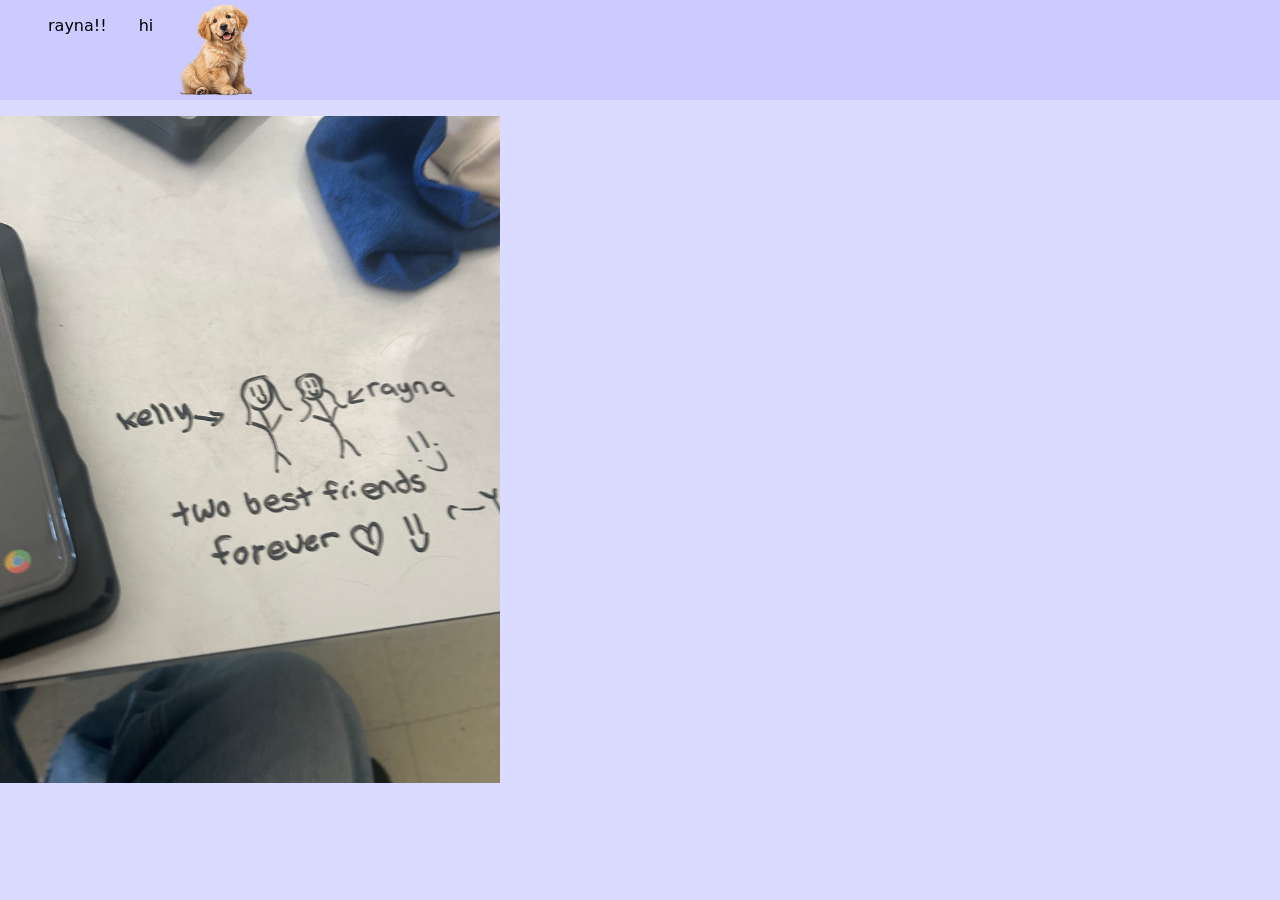
<file: index.html>
<!DOCTYPE html>
<html>
<head>
<title>RAYNAAA</title>
<meta charset="utf-8">
    <meta name="viewport" content="width=device-width, initial-scale=1">
    <title>Home</title>
	<link rel="stylesheet" href="style.css" />
   <link href="https://cdn.jsdelivr.net/npm/bootstrap@5.3.3/dist/css/bootstrap.min.css" rel="stylesheet">
  <script src="https://cdn.jsdelivr.net/npm/bootstrap@5.3.3/dist/js/bootstrap.bundle.min.js"></script>

</head>
  <body style="background-color: #dbdbff;"></body>

<ul>
      <a href="https://kelly-wininger.github.io/Cupcakes/index.html" class="logo-link">
    <img src="img/doggy.png" alt="Company Logo" class="logo-img" style="width: 100px;">
  </a>
  <li><a href="index.html">rayna!!</a></li>
  <li><a href="page2.html">hi</a></li>

</ul>
<img src="img/IMG_6716.jpeg" alt="Company Logo" class="logo-img" style="width: 500px;"> 
    <script src="https://cdn.jsdelivr.net/npm/bootstrap@5.2.3/dist/js/bootstrap.bundle.min.js" integrity="sha384-kenU1KFdBIe4zVF0s0G1M5b4hcpxyD9F7jL+jjXkk+Q2h455rYXK/7HAuoJl+0I4" crossorigin="anonymous"></script>
  </body>
</html>
</file>
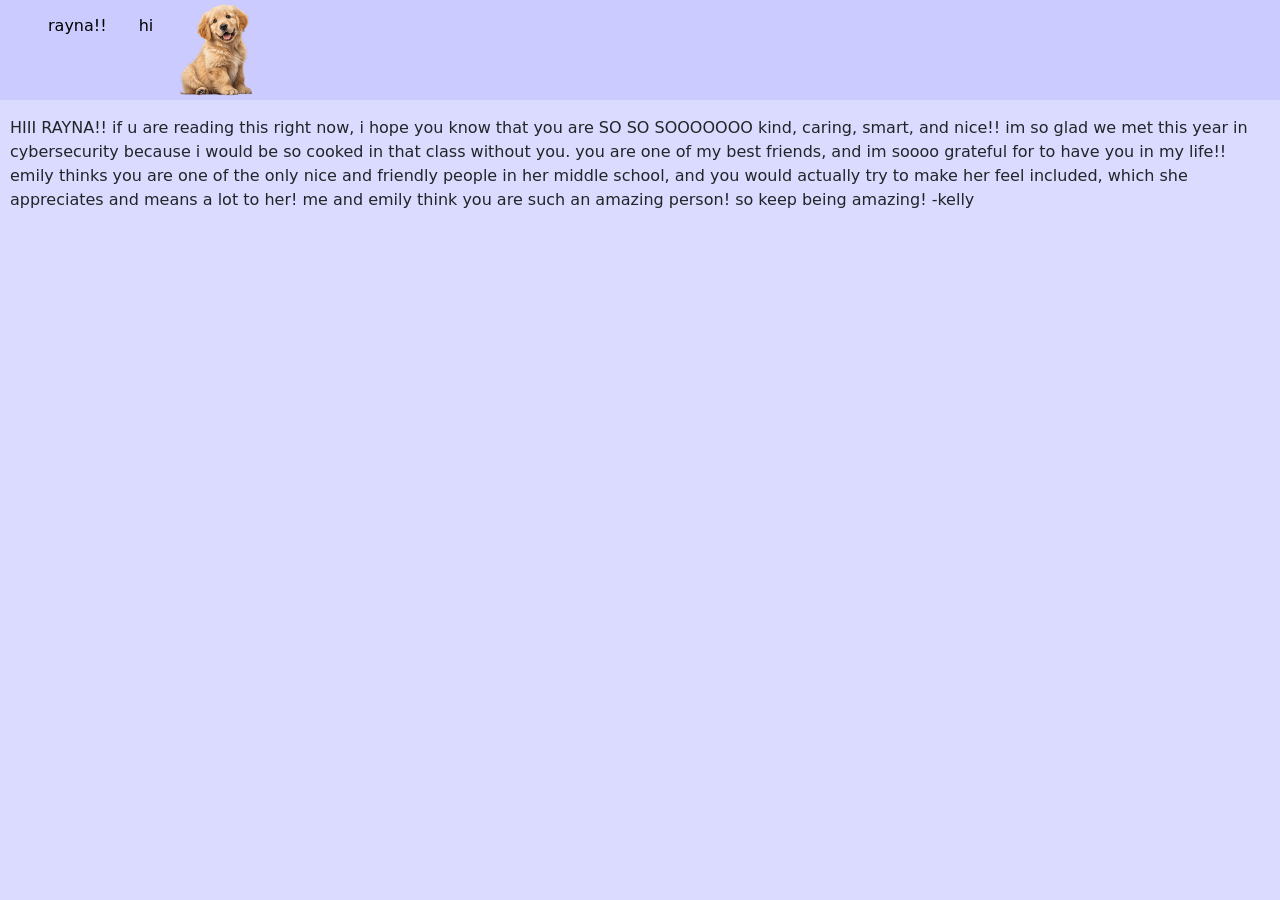
<file: page2.html>
<!DOCTYPE html>
<html>
<head>
<title>RAYNA</title>
<meta charset="utf-8">
    <meta name="viewport" content="width=device-width, initial-scale=1">
    <title>Home</title>
	<link rel="stylesheet" href="style.css" />
   <link href="https://cdn.jsdelivr.net/npm/bootstrap@5.3.3/dist/css/bootstrap.min.css" rel="stylesheet">
  <script src="https://cdn.jsdelivr.net/npm/bootstrap@5.3.3/dist/js/bootstrap.bundle.min.js"></script>

</head>
  <body style="background-color: #dbdbff;"></body>

<ul>
      <a href="https://kelly-wininger.github.io/Cupcakes/index.html" class="logo-link">
    <img src="img/doggy.png" alt="Company Logo" class="logo-img" style="width: 100px;">
  </a>
  <li><a href="index.html">rayna!!</a></li>
  <li><a href="page2.html">hi</a></li>

</ul>
<p>HIII RAYNA!! if u are reading this right now, i hope you know that you are SO SO SOOOOOOO kind, caring, smart, and nice!! im so glad we met this year in cybersecurity because i would be so cooked in that class without you. you are one of my best friends, and im soooo grateful for to have you in my life!! emily thinks you are one of the only nice and friendly people in her middle school, and you would actually try to make her feel included, which she appreciates and means a lot to her! me and emily think you are such an amazing person! so keep being amazing! -kelly</p> 
<script src="https://cdn.jsdelivr.net/npm/bootstrap@5.2.3/dist/js/bootstrap.bundle.min.js" integrity="sha384-kenU1KFdBIe4zVF0s0G1M5b4hcpxyD9F7jL+jjXkk+Q2h455rYXK/7HAuoJl+0I4" crossorigin="anonymous"></script>
  </body>
</html>
</file>
<file: style.css>
body {
  margin: 0;
  padding: 0;
}

h2, p {
  margin: 10px;
}

ul {
  list-style-type: none;
  margin: 0;
  padding: 0;
  overflow: hidden;
  background-color: #cbcbff;
}

ul li {
  float: left;
}

ul li a {
  display: block;
  color: #000000;
  text-align: center;
  padding: 14px 16px;
  text-decoration: none;
}

ul li a:hover {
  background-color: #4ffcff;
}
</file>
